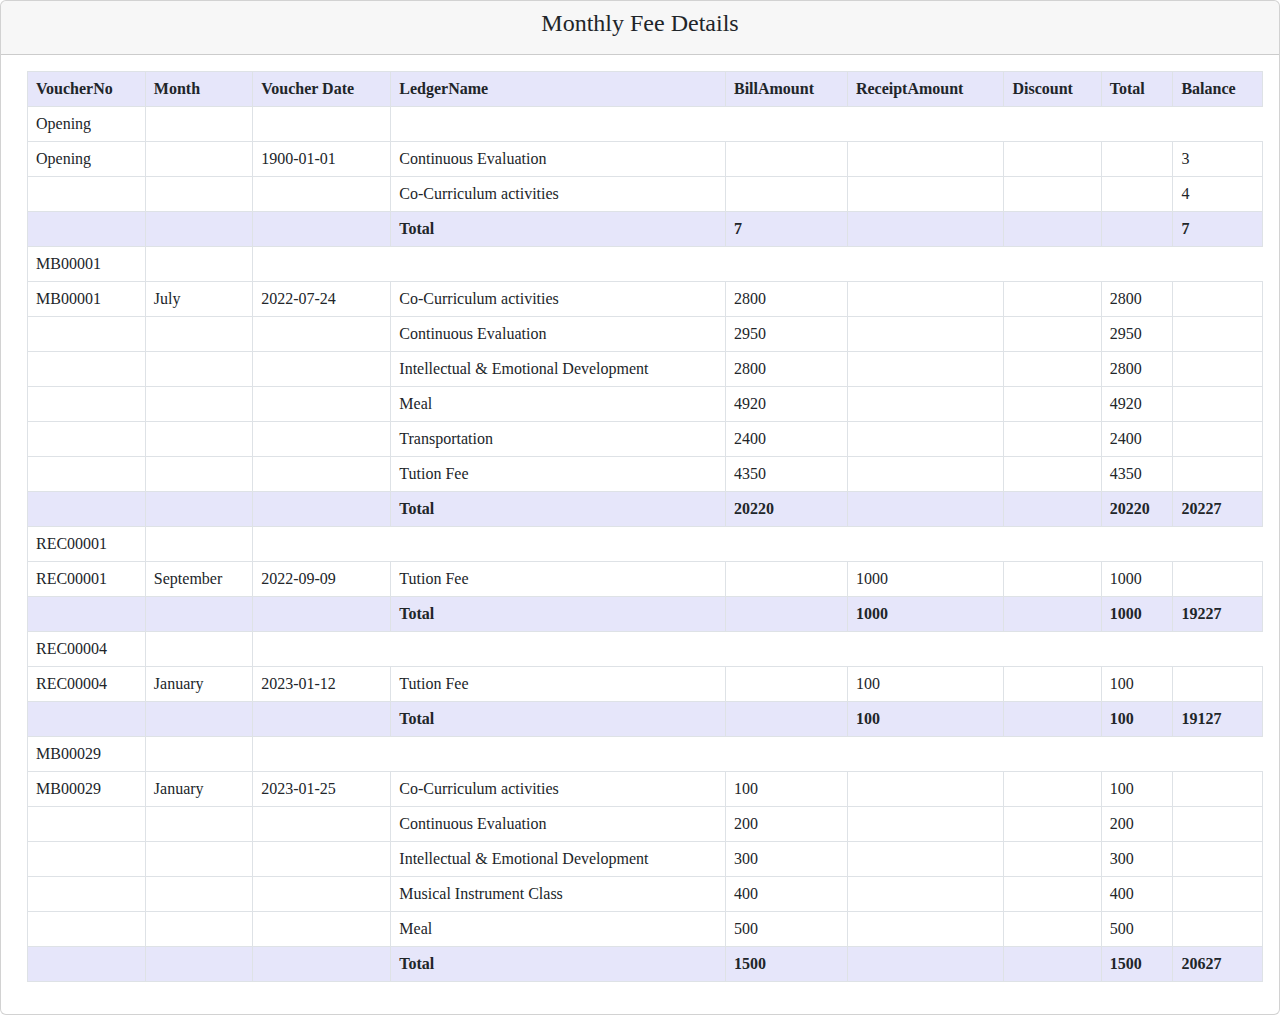
<file: sql (4).html>
<html xmlns="http://www.w3.org/1999/xhtml">
<head>
    <title></title>
    <link href="bootstrap.min.css" rel="stylesheet" />
    <link href="https://fonts.googleapis.com/css2?family=Asap+Condensed:ital,wght@1,200&display=swap" rel="stylesheet">


    <style>
        *{
            font-family:Mangal;
        }
        #tbl {
            margin-left: 10px;
        }

        .totalrow {
            font-weight: bold
        }
        thead>tr{
            background-color:lavender;
        }
        .totalrow {
            background-color: lavender;
        }
    </style>
</head>
<body>

    <div class="card ">
        <div class="card-header text-center">
            <h4>Monthly Fee Details</h4>
        </div>
        <div class="card-body">


            <div id="tbl">

            </div>

        </div>

    </div>
    <script src="jquery-3.6.1.min.js"></script>

    <script>
        var tbl = '{"Table1":[{"VoucherNo":"Opening","Month":"","Date":"1900-01-01T00:00:00","GeneralLedgerCode":3,"BillAmount":0.00,"ReceiptAmount":0.00,"Discount":0.00,"Total":3.000000,"LedgerName":"Continuous Evaluation"},{"VoucherNo":"Opening","Month":"","Date":"1900-01-01T00:00:00","GeneralLedgerCode":2,"BillAmount":0.00,"ReceiptAmount":0.00,"Discount":0.00,"Total":4.000000,"LedgerName":"Co-Curriculum activities"},{"VoucherNo":"MB00001","Month":"July","Date":"2022-07-24T00:00:00","GeneralLedgerCode":2,"BillAmount":2800.00,"ReceiptAmount":0.00,"Discount":0.00,"Total":2800.000000,"LedgerName":"Co-Curriculum activities"},{"VoucherNo":"MB00001","Month":"July","Date":"2022-07-24T00:00:00","GeneralLedgerCode":3,"BillAmount":2950.00,"ReceiptAmount":0.00,"Discount":0.00,"Total":2950.000000,"LedgerName":"Continuous Evaluation"},{"VoucherNo":"MB00001","Month":"July","Date":"2022-07-24T00:00:00","GeneralLedgerCode":4,"BillAmount":2800.00,"ReceiptAmount":0.00,"Discount":0.00,"Total":2800.000000,"LedgerName":"Intellectual & Emotional Development"},{"VoucherNo":"MB00001","Month":"July","Date":"2022-07-24T00:00:00","GeneralLedgerCode":7,"BillAmount":4920.00,"ReceiptAmount":0.00,"Discount":0.00,"Total":4920.000000,"LedgerName":"Meal"},{"VoucherNo":"MB00001","Month":"July","Date":"2022-07-24T00:00:00","GeneralLedgerCode":6,"BillAmount":2400.00,"ReceiptAmount":0.00,"Discount":0.00,"Total":2400.000000,"LedgerName":"Transportation"},{"VoucherNo":"MB00001","Month":"July","Date":"2022-07-24T00:00:00","GeneralLedgerCode":1,"BillAmount":4350.00,"ReceiptAmount":0.00,"Discount":0.00,"Total":4350.000000,"LedgerName":"Tution Fee"},{"VoucherNo":"REC00001","Month":"September","Date":"2022-09-09T00:00:00","GeneralLedgerCode":1,"BillAmount":0.00,"ReceiptAmount":1000.00,"Discount":0.00,"Total":1000.000000,"LedgerName":"Tution Fee"},{"VoucherNo":"REC00004","Month":"January","Date":"2023-01-12T00:00:00","GeneralLedgerCode":1,"BillAmount":0.00,"ReceiptAmount":100.00,"Discount":0.00,"Total":100.000000,"LedgerName":"Tution Fee"},{"VoucherNo":"MB00029","Month": "January", "Date": "2023-01-25T00:00:00", "GeneralLedgerCode": 2, "BillAmount": 100.00, "ReceiptAmount": 0.00, "Discount": 0.00, "Total": 100.000000, "LedgerName": "Co-Curriculum activities"}, { "VoucherNo": "MB00029", "Month": "January", "Date": "2023-01-25T00:00:00", "GeneralLedgerCode": 3, "BillAmount": 200.00, "ReceiptAmount": 0.00, "Discount": 0.00, "Total": 200.000000, "LedgerName": "Continuous Evaluation" }, { "VoucherNo": "MB00029", "Month": "January", "Date": "2023-01-25T00:00:00", "GeneralLedgerCode": 4, "BillAmount": 300.00, "ReceiptAmount": 0.00, "Discount": 0.00, "Total": 300.000000, "LedgerName": "Intellectual & Emotional Development" }, { "VoucherNo": "MB00029", "Month": "January", "Date": "2023-01-25T00:00:00", "GeneralLedgerCode": 5, "BillAmount": 400.00, "ReceiptAmount": 0.00, "Discount": 0.00, "Total": 400.000000, "LedgerName": "Musical Instrument Class" }, { "VoucherNo": "MB00029", "Month": "January", "Date": "2023-01-25T00:00:00", "GeneralLedgerCode": 7, "BillAmount": 500.00, "ReceiptAmount": 0.00, "Discount": 0.00, "Total": 500.000000, "LedgerName": "Meal" }]}';
        var jon = JSON.parse(tbl)
        var t1 = jon["Table1"]

        var voucherno = [];
        var html = '<table class="table table-bordered   " id = "tbl1"><thead>';
        html += '<tr ><th >VoucherNo</th><th >Month</th><th>Voucher Date</th><th >LedgerName</th><th>BillAmount</th><th>ReceiptAmount</th><th>Discount</th><th>Total</th><th>Balance</th></tr></thead>';

        //console.log(voucherno);\
        var sum = 0;
        html += '<tbody>'
        var  a = '';
        var b = [];
        var total = 0;
        var balance = 0
        var totalBill = 0;
        var totalRe = 0;
        var vsum = 0
        var rsum = 0;
        var opening = 0;

        $.each(t1, function (ind, val) {

            //.substring(0, val.DateAD.indexOf('T'));
            if (val.BillAmount === 0) {
                val.BillAmount = ''
            }
            if (val.ReceiptAmount === 0) {
                val.ReceiptAmount = ''
            }

            if (val.Discount === 0) {
                val.Discount = ''
            }
            var d = val.Date.substring(0, val.Date.indexOf('T'))
            debugger
            if (a != val.VoucherNo) {
                //distinct vouchertype
                if (a === '') {
                    a = val.VoucherNo;

                    total = total + val.Total

                    balance = balance + val.Total;
                    balance = balance - val.ReceiptAmount;
                    if (val.VoucherNo == 'Opening') {
                        vsum = vsum + val.Total
                        opening = opening + val.Total
                        html += '<tr><td>' + val.VoucherNo + '</td><td id="show' + val.VoucherNo + '"></td><td></td></tr>'
                        
                        

                        html += '<tr><td>' + val.VoucherNo + '</td><td>' + val.Month + '</td><td>' + d + '</td><td>' + val.LedgerName + '</td><td>' + val.BillAmount + '</td><td>' + val.ReceiptAmount + '</td><td>' + val.Discount + '</td><td> ' + '</td > <td>' + val.Total + '</td>'; $('#' + val.VoucherNo).html(vsum);
                    }
                    else {
                        html += '<tr><td>' + val.VoucherNo + '</td><td id="show' + a+ '">' + '</td></tr>'
                       

                        html += '<tr ><td id="' + val.VoucherNo + '"></td><td>' + val.VoucherNo + '</td><td>' + val.Month + '</td><td>' + d + '</td><td>' + val.LedgerName + '</td><td>' + val.BillAmount + '</td><td>' + val.ReceiptAmount + '</td><td>' + val.Discount + '</td><td> ' + val.Total + '</td > <td></td><td></td>';
                        vsum = vsum + val.Total
                    }
                }
                else {
                    
                   
                    if (vsum == 0) {
                        vsum = ''
                    }
                    if (rsum == 0) {
                        rsum = ''
                    }

                    //if (val.VoucherNo === 'OP') {
                    //    debugger
                    //    total = '';
                    //    html += '<tr class="totalrow"><td></td><td></td><td></td><td>Total</td><td class="billtotal">' + vsum + '</td><td class="recptotal">' + rsum + '</td><td> </td><td> </td><td class="balancetotal">' + balance + '</td></tr>'

                    //}


                    $('#show' + a).html(vsum)
                    html += '<tr class="totalrow"><td></td><td></td><td></td><td>Total</td><td class="billtotal" id="' +a + 'total">' + vsum + '</td><td class="recptotal">' + rsum + '</td><td> </td><td> ' + total + '</td><td class="balancetotal">' + balance + '</td></tr>'
                    totalBill = 0
                    total = 0
                    vsum = 0;
                    rsum = 0
                    a = val.VoucherNo;
                    if (val.BillAmount != '') {
                        vsum = vsum + parseFloat(val.BillAmount)
                        rsum = ''
                        balance = balance + val.Total


                    }
                    else if (val.BillAmount != '' && val.ReceiptAmount != '') {
                        rsum = ''
                        vsum = ''
                    }
                    else {
                        rsum = rsum + parseFloat(val.ReceiptAmount)
                        vsum = ''
                        balance = balance - val.ReceiptAmount


                    }
                    total = total + val.Total
                    totalBill = val.Total + totalBill


                    html += '<tr><td>' + val.VoucherNo + '</td><td id="show' + val.VoucherNo + '">' + '</td></tr>'
                     
                    
                    html += '<tr><td>' + val.VoucherNo + '</td><td>' + val.Month + '</td><td>' + d + '</td><td>' + val.LedgerName + '</td><td>' + val.BillAmount + '</td><td>' + val.ReceiptAmount + '</td><td>' + val.Discount + '</td><td>' + val.Total + '</td><td></td>';

                }



            }
            else if (ind === t1.length) {

                html += '<tr><td></td></tr>'
            }
            else {

                
                total = total + val.Total

                balance = balance + val.Total
                balance = balance - val.ReceiptAmount
                totalBill = val.Total + totalBill
                if (val.BillAmount != '') {
                    vsum = vsum + parseFloat(val.BillAmount);
                }


                html += '<tr><td>' + '</td><td>' + '</td><td>' + '</td><td>' + val.LedgerName + '</td><td>' + val.BillAmount + '</td><td>' + val.ReceiptAmount + '</td><td>' + val.Discount + '</td>'

              
                if (val.VoucherNo == 'Opening') {
                    vsum = vsum + val.Total
                    html += '<td></td><td>' + val.Total + '</td>'
                    total = ''
                   
                   
                }
                else {

                    html += '<td>' + val.Total + '</td><td></td>'
                }
                html += '</tr>';
            }
            if (ind === t1.length - 1) {
                html += '<tr class="totalrow"><td></td><td></td><td></td><td>Total</td><td>' + vsum + '</td><td>' + rsum + '</td><td> </td><td> ' + totalBill + '</td><td>' + balance + '</td></tr>'

            }
            $(t1, function (key, value) {
              
                if (v != value.VoucherNo) {
                    $('#' + value.VoucherNo).html(2);
                }
            })

        })
    
        $('#tbl').html(html)
       
  
        var v = 0;
        
        //html += '<tr><td></td><td></td><td></td><td></td><td>' + fbill + '</td><td>' + rtotal + '</td></tr>'
     
      
        $('#tbl').each(function(tblkey, tblval)
        {
            debugger
            $(t1, function (key, val) {
                $('#a' + val.VoucherNo).html();
                console.log($('#' + val.VoucherNo+'total').val());
            })
        })
    </script>
</body>
</html>
</file>
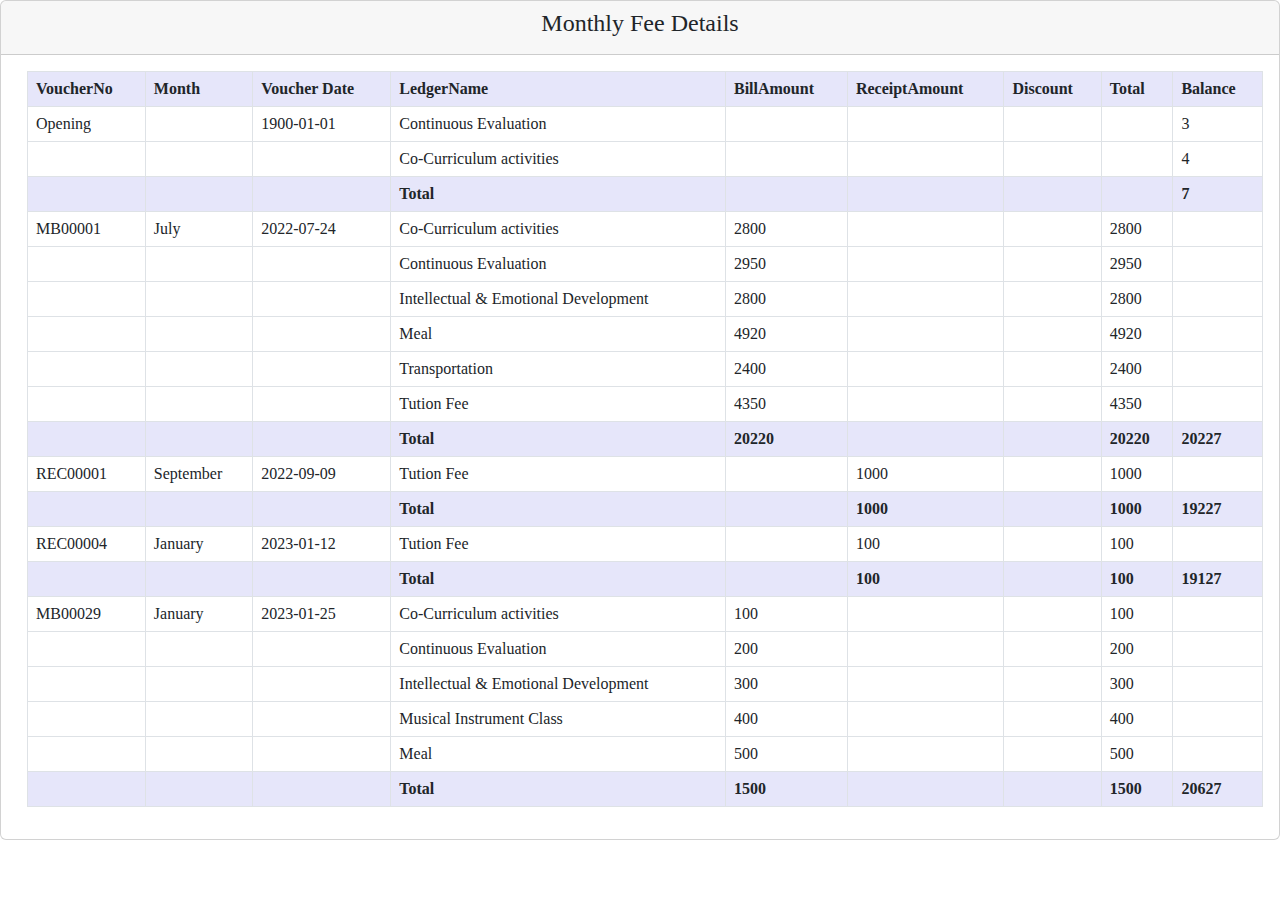
<file: sql.html>
<html xmlns="http://www.w3.org/1999/xhtml">
<head>
    <title></title>
    <link href="bootstrap.min.css" rel="stylesheet" />
    <script src="jquery-3.6.1.min.js"></script>
    <link href="https://fonts.googleapis.com/css2?family=Asap+Condensed:ital,wght@1,200&display=swap" rel="stylesheet">


    <style>
        *{
            font-family:Mangal;
        }
        #tbl {
            margin-left: 10px;
        }

        .totalrow {
            font-weight: bold
        }
        thead>tr{
            background-color:lavender;
        }
        .totalrow {
            background-color: lavender;
        }
    </style>
</head>
<body>

    <div class="card ">
        <div class="card-header text-center">
            <h4>Monthly Fee Details</h4>
        </div>
        <div class="card-body">


            <div id="tbl">

            </div>

        </div>

    </div>

    <script>
        var tbl = '{"Table1":[{"VoucherNo":"Opening","Month":"","Date":"1900-01-01T00:00:00","GeneralLedgerCode":3,"BillAmount":0.00,"ReceiptAmount":0.00,"Discount":0.00,"Total":3.000000,"LedgerName":"Continuous Evaluation"},{"VoucherNo":"Opening","Month":"","Date":"1900-01-01T00:00:00","GeneralLedgerCode":2,"BillAmount":0.00,"ReceiptAmount":0.00,"Discount":0.00,"Total":4.000000,"LedgerName":"Co-Curriculum activities"},{"VoucherNo":"MB00001","Month":"July","Date":"2022-07-24T00:00:00","GeneralLedgerCode":2,"BillAmount":2800.00,"ReceiptAmount":0.00,"Discount":0.00,"Total":2800.000000,"LedgerName":"Co-Curriculum activities"},{"VoucherNo":"MB00001","Month":"July","Date":"2022-07-24T00:00:00","GeneralLedgerCode":3,"BillAmount":2950.00,"ReceiptAmount":0.00,"Discount":0.00,"Total":2950.000000,"LedgerName":"Continuous Evaluation"},{"VoucherNo":"MB00001","Month":"July","Date":"2022-07-24T00:00:00","GeneralLedgerCode":4,"BillAmount":2800.00,"ReceiptAmount":0.00,"Discount":0.00,"Total":2800.000000,"LedgerName":"Intellectual & Emotional Development"},{"VoucherNo":"MB00001","Month":"July","Date":"2022-07-24T00:00:00","GeneralLedgerCode":7,"BillAmount":4920.00,"ReceiptAmount":0.00,"Discount":0.00,"Total":4920.000000,"LedgerName":"Meal"},{"VoucherNo":"MB00001","Month":"July","Date":"2022-07-24T00:00:00","GeneralLedgerCode":6,"BillAmount":2400.00,"ReceiptAmount":0.00,"Discount":0.00,"Total":2400.000000,"LedgerName":"Transportation"},{"VoucherNo":"MB00001","Month":"July","Date":"2022-07-24T00:00:00","GeneralLedgerCode":1,"BillAmount":4350.00,"ReceiptAmount":0.00,"Discount":0.00,"Total":4350.000000,"LedgerName":"Tution Fee"},{"VoucherNo":"REC00001","Month":"September","Date":"2022-09-09T00:00:00","GeneralLedgerCode":1,"BillAmount":0.00,"ReceiptAmount":1000.00,"Discount":0.00,"Total":1000.000000,"LedgerName":"Tution Fee"},{"VoucherNo":"REC00004","Month":"January","Date":"2023-01-12T00:00:00","GeneralLedgerCode":1,"BillAmount":0.00,"ReceiptAmount":100.00,"Discount":0.00,"Total":100.000000,"LedgerName":"Tution Fee"},{"VoucherNo":"MB00029","Month": "January", "Date": "2023-01-25T00:00:00", "GeneralLedgerCode": 2, "BillAmount": 100.00, "ReceiptAmount": 0.00, "Discount": 0.00, "Total": 100.000000, "LedgerName": "Co-Curriculum activities"}, { "VoucherNo": "MB00029", "Month": "January", "Date": "2023-01-25T00:00:00", "GeneralLedgerCode": 3, "BillAmount": 200.00, "ReceiptAmount": 0.00, "Discount": 0.00, "Total": 200.000000, "LedgerName": "Continuous Evaluation" }, { "VoucherNo": "MB00029", "Month": "January", "Date": "2023-01-25T00:00:00", "GeneralLedgerCode": 4, "BillAmount": 300.00, "ReceiptAmount": 0.00, "Discount": 0.00, "Total": 300.000000, "LedgerName": "Intellectual & Emotional Development" }, { "VoucherNo": "MB00029", "Month": "January", "Date": "2023-01-25T00:00:00", "GeneralLedgerCode": 5, "BillAmount": 400.00, "ReceiptAmount": 0.00, "Discount": 0.00, "Total": 400.000000, "LedgerName": "Musical Instrument Class" }, { "VoucherNo": "MB00029", "Month": "January", "Date": "2023-01-25T00:00:00", "GeneralLedgerCode": 7, "BillAmount": 500.00, "ReceiptAmount": 0.00, "Discount": 0.00, "Total": 500.000000, "LedgerName": "Meal" }]}';
        var jon = JSON.parse(tbl)
        var t1 = jon["Table1"]

        var voucherno = [];
        var html = '<table class="table table-bordered   " id = "tbl1"><thead>';
        html += '<tr ><th >VoucherNo</th><th >Month</th><th>Voucher Date</th><th >LedgerName</th><th>BillAmount</th><th>ReceiptAmount</th><th>Discount</th><th>Total</th><th>Balance</th></tr></thead>';

        //console.log(voucherno);\
        var sum = 0;
        html += '<tbody>'
        var a = '';
        var b = [];
        var total = 0;
        var balance = 0
        var totalBill = 0;
        var totalRe = 0;
        var vsum = 0
        var rsum = 0;

        $.each(t1, function (ind, val) {

            //.substring(0, val.DateAD.indexOf('T'));
            if (val.BillAmount === 0) {
                val.BillAmount = ''
            }
            if (val.ReceiptAmount === 0) {
                val.ReceiptAmount = ''
            }

            if (val.Discount === 0) {
                val.Discount = ''
            }
            var d = val.Date.substring(0, val.Date.indexOf('T'))
            if (a != val.VoucherNo) {
                //distinct vouchertype
                if (a === '') {
                    a = val.VoucherNo;

                    total = total + val.Total

                    balance = balance + val.Total;
                    balance = balance - val.ReceiptAmount;
                    if (val.VoucherNo == 'Opening') {
                        html += '<tr><td>' + val.VoucherNo + '</td><td>' + val.Month + '</td><td>' + d + '</td><td>' + val.LedgerName + '</td><td>' + val.BillAmount + '</td><td>' + val.ReceiptAmount + '</td><td>' + val.Discount + '</td><td> ' + '</td > <td>' + val.Total + '</td>';

                    }
                    else {
                        html += '<tr><td>' + val.VoucherNo + '</td><td>' + val.Month + '</td><td>' + d + '</td><td>' + val.LedgerName + '</td><td>' + val.BillAmount + '</td><td>' + val.ReceiptAmount + '</td><td>' + val.Discount + '</td><td> ' + val.Total + '</td > <td></td><td></td>';

                    }
                }
                else {
                    if (vsum == 0) {
                        vsum = ''
                    }
                    if (rsum == 0) {
                        rsum = ''
                    }

                    //if (val.VoucherNo === 'OP') {
                    //    debugger
                    //    total = '';
                    //    html += '<tr class="totalrow"><td></td><td></td><td></td><td>Total</td><td class="billtotal">' + vsum + '</td><td class="recptotal">' + rsum + '</td><td> </td><td> </td><td class="balancetotal">' + balance + '</td></tr>'

                    //}
                    html += '<tr class="totalrow"><td></td><td></td><td></td><td>Total</td><td class="billtotal">' + vsum + '</td><td class="recptotal">' + rsum + '</td><td> </td><td> ' + total + '</td><td class="balancetotal">' + balance + '</td></tr>'
                    totalBill = 0
                    total = 0
                    vsum = 0;
                    rsum = 0
                    a = val.VoucherNo;
                    if (val.BillAmount != '') {
                        vsum = vsum + parseFloat(val.BillAmount)
                        rsum = ''
                        balance = balance + val.Total


                    }
                    else if (val.BillAmount != '' && val.ReceiptAmount != '') {
                        rsum = ''
                        vsum = ''
                    }
                    else {
                        rsum = rsum + parseFloat(val.ReceiptAmount)
                        vsum = ''
                        balance = balance - val.ReceiptAmount


                    }
                    total = total + val.Total

                    debugger

                    totalBill = val.Total + totalBill

                    html += '<tr><td>' + val.VoucherNo + '</td><td>' + val.Month + '</td><td>' + d + '</td><td>' + val.LedgerName + '</td><td>' + val.BillAmount + '</td><td>' + val.ReceiptAmount + '</td><td>' + val.Discount + '</td><td>' + val.Total + '</td><td></td>';

                }



            }
            else if (ind === t1.length) {

                html += '<tr><td></td></tr>'
            }
            else {

                console.log(val.VoucherNo);
                total = total + val.Total

                balance = balance + val.Total
                balance = balance - val.ReceiptAmount
                totalBill = val.Total + totalBill
                if (val.BillAmount != '') {
                    vsum = vsum + parseFloat(val.BillAmount);
                }


                html += '<tr><td>' + '</td><td>' + '</td><td>' + '</td><td>' + val.LedgerName + '</td><td>' + val.BillAmount + '</td><td>' + val.ReceiptAmount + '</td><td>' + val.Discount + '</td>'

                if (val.VoucherNo == 'Opening') {
                    html += '<td></td><td>' + val.Total + '</td>'
                    total = ''
                }
                else {

                    html += '<td>' + val.Total + '</td><td></td>'
                }
                html += '</tr>';
            }
            if (ind === t1.length - 1) {
                html += '<tr class="totalrow"><td></td><td></td><td></td><td>Total</td><td>' + vsum + '</td><td>' + rsum + '</td><td> </td><td> ' + totalBill + '</td><td>' + balance + '</td></tr>'

            }

        })

        $('#tbl').html(html)
        var fbill = 0
        var rtotal = 0
        $('.billtotal').each(function (key, value) {
            if ($(value).html() != '') {

                console.log($(value).html());
                fbill = fbill + parseInt($(value).html());
            }
        })

        $('.recptotal').each(function (key, value) {

            if ($(value).html() != '') {

                console.log($(value).html());
                rtotal = rtotal + parseInt($(value).html());
            }
        })
        //html += '<tr><td></td><td></td><td></td><td></td><td>' + fbill + '</td><td>' + rtotal + '</td></tr>'
        $('#tbl').html(html)
        console.log(html);

    </script>
</body>
</html>
</file>
